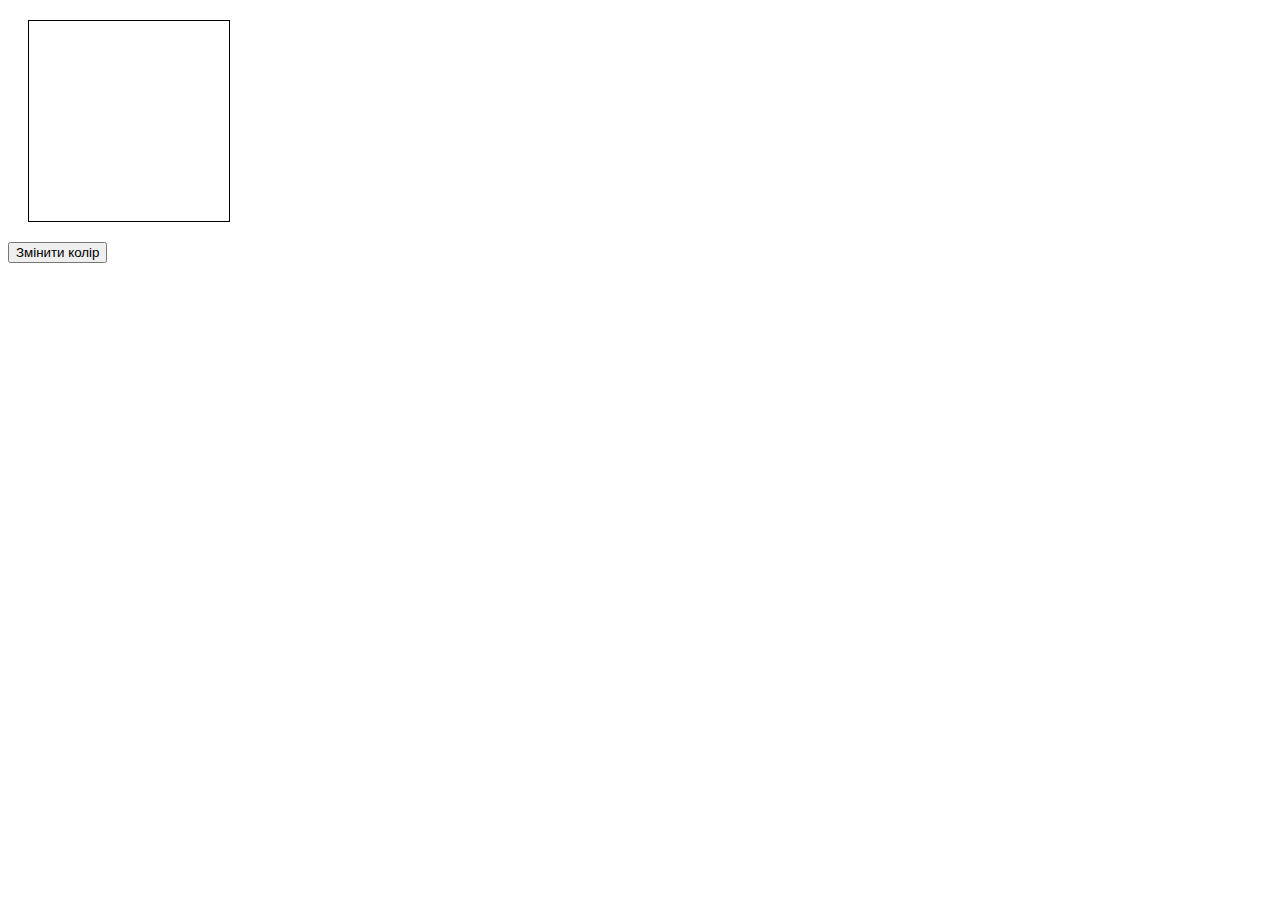
<file: kr/index.html>
<!DOCTYPE html>
<html lang="en">
<head>
    <meta charset="UTF-8">
    <meta name="viewport" content="width=device-width, initial-scale=1.0">
    <title>Зміна кольору фону</title>
    <link rel="stylesheet" type="text/css" href="styles.css">
</head>
<body>

<div id="myDiv"></div>
<button onclick="changeColor()">Змінити колір</button>

<script src="script.js"></script>

</body>
</html>
</file>
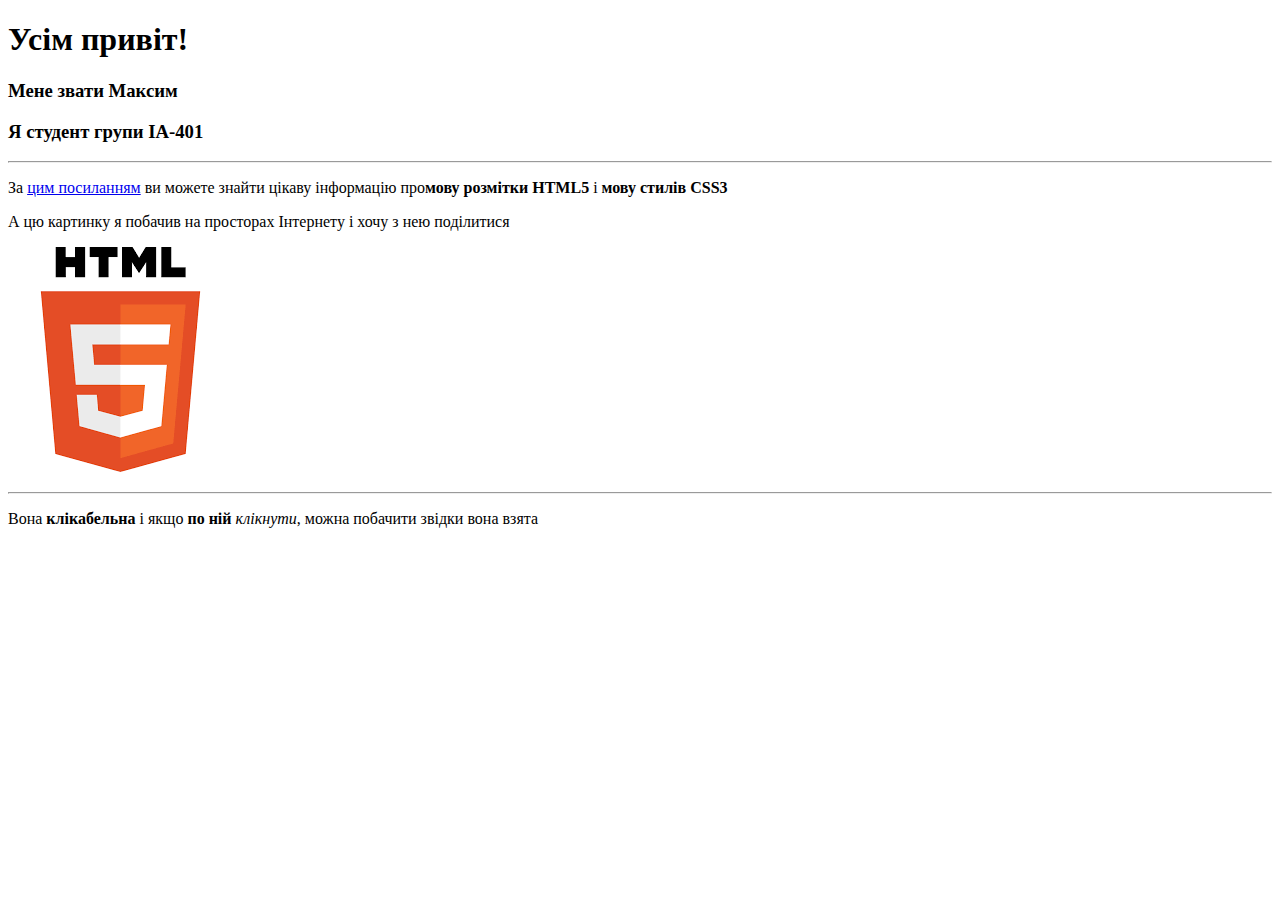
<file: lab1/index.html>
<!DOCTYPE html>
<html >
<head>
  <title>Welcome to My Website!</title>
  <meta charset="UTF-8">
</head>
<body>
<h1><b>Усім привіт!</b></h1>
<h3>Мене звати Максим</h3>
<h3>Я студент групи ІА-401</h3>
<hr>
<p>За <a href="https://www.w3schools.com/html/html_css.asp"> цим посиланням</a> ви можете знайти цікаву інформацію про<b>мову розмітки HTML5</b> і <b>мову стилів CSS3</b></p>
<p>А цю картинку я побачив на просторах Інтернету і хочу з нею поділитися</p>
<p><a href="https://www.google.com/url?sa=i&url=https%3A%2F%2Fen.wikipedia.org%2Fwiki%2FHTML5&psig=AOvVaw3NC8YJrgKK1BJ0MLT9KIGZ&ust=1700948349968000&source=images&cd=vfe&opi=89978449&ved=0CBEQjRxqFwoTCKiZ6sLM3YIDFQAAAAAdAAAAABAE"><img src="images/photo.png"></a></p>
<hr>
<p>Вона <b>клікабельна</b> і якщо <b>по ній</b> <i>клікнути</i>, можна побачити звідки вона взята</p>
</body>
</html>
</file>
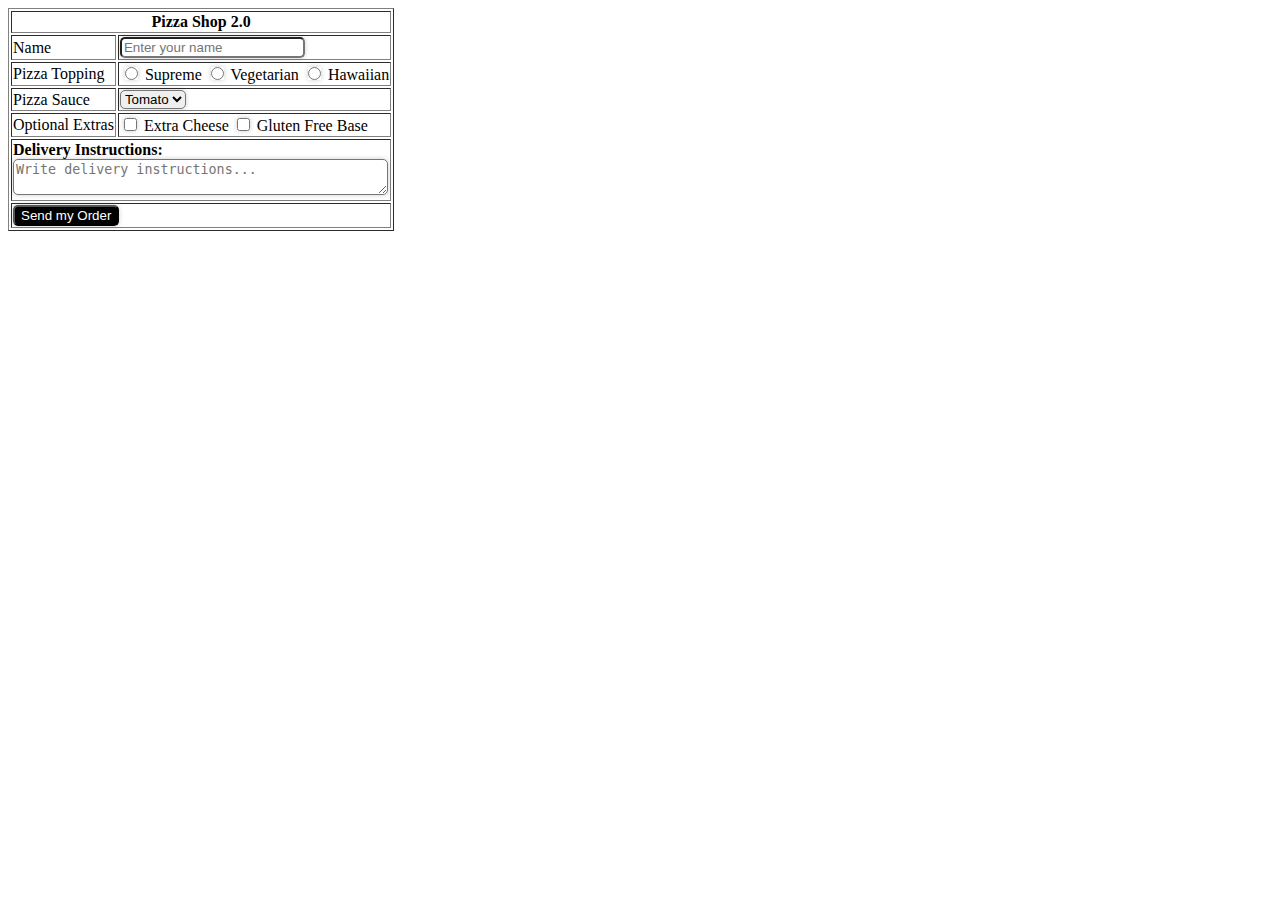
<file: lab2/index.html>
<!DOCTYPE html>
<html lang="en">
<head>
  <title>Pizza Shop 2.0</title>
  <link rel="stylesheet" href="styles.css">
</head>
<body>
<div>
  <table border="1">
    <tr>
      <th colspan="2">Pizza Shop 2.0</th>
    </tr>
    <tr>
      <td>Name</td>
      <td><input type="text" name="name" id="name" placeholder="Enter your name"></td>
    </tr>
    <tr>
      <td>Pizza Topping</td>
      <td style="display: block;">
        <input type="radio" name="topping" value="Supreme"> Supreme
        <input type="radio" name="topping" value="Vegetarian"> Vegetarian
        <input type="radio" name="topping" value="Hawaiian"> Hawaiian
      </td>
    </tr>
    <tr>
      <td>Pizza Sauce</td>
      <td>
        <select name="sauce" id="sauce">
          <option value="Tomato">Tomato</option>
          <option value="Pesto">Pesto</option>
        </select>
      </td>
    </tr>
    <tr>
      <td>Optional Extras</td>
      <td>
        <input type="checkbox" name="extras[]" value="Extra Cheese"> Extra Cheese
        <input type="checkbox" name="extras[]" value="Gluten Free Base"> Gluten Free Base
      </td>
    </tr>
    <tr>
      <td colspan="2">
        <label for="instructions" style="display: block;">Delivery Instructions:</label>
        <textarea style="width: 98%;" name="instructions" placeholder="Write delivery instructions..." id="instructions"></textarea></td>
    </tr>
    <tr>
      <td colspan="2"><input type="submit" value="Send my Order" id="submitOrder" /></td>
    </tr>
  </table>
</div>
</body>
</html>
</file>
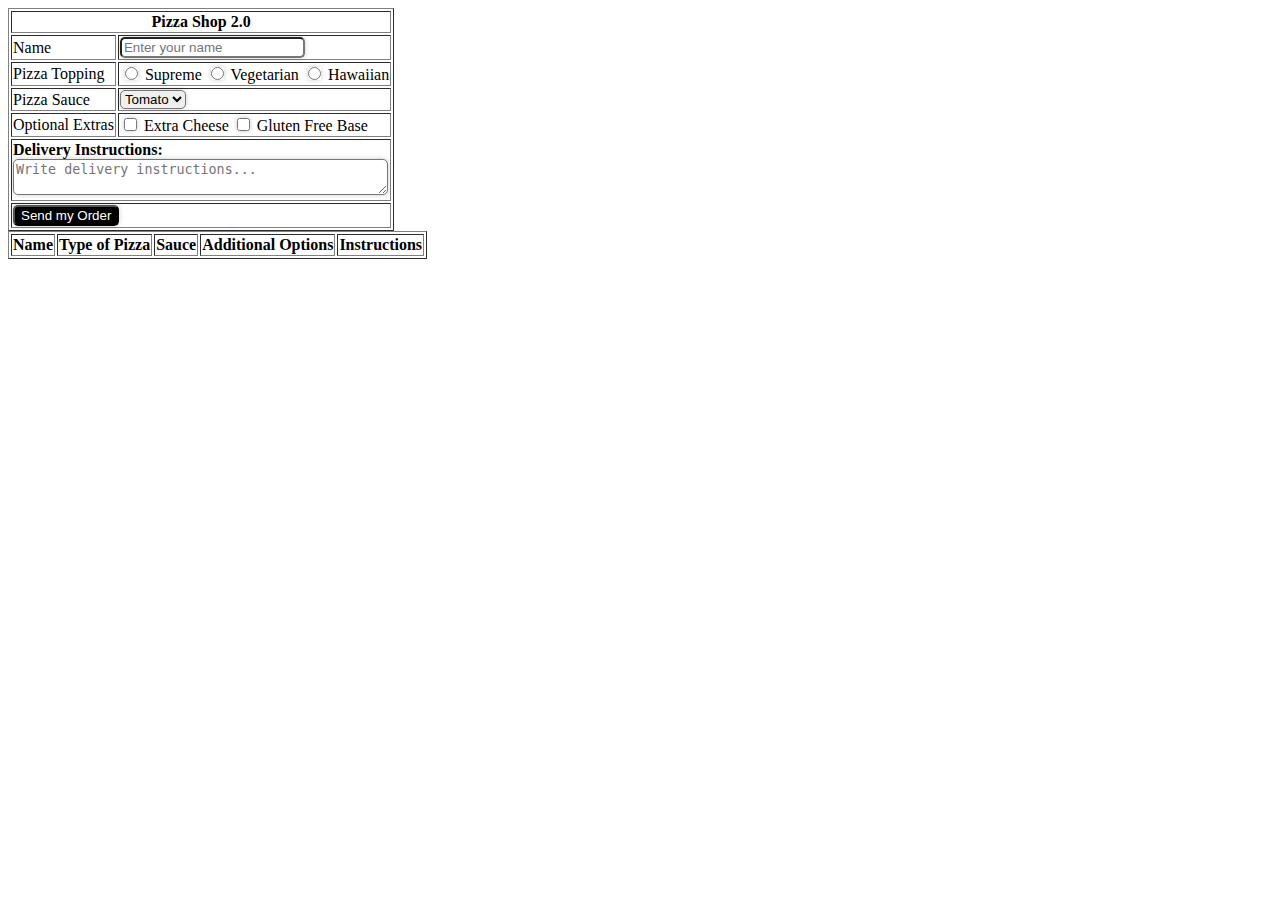
<file: lab4/t1/index.html>
<!DOCTYPE html>
<html lang="en">
<head>
  <title>Pizza Shop 2.0</title>
  <link rel="stylesheet" href="styles.css">
</head>
<body>
<div>
  <table border="1">
    <tr>
      <th colspan="2">Pizza Shop 2.0</th>
    </tr>
    <tr>
      <td>Name</td>
      <td><input type="text" name="name" id="name" placeholder="Enter your name"></td>
    </tr>
    <tr>
      <td>Pizza Topping</td>
      <td style="display: block;">
        <input type="radio" name="topping" value="Supreme"> Supreme
        <input type="radio" name="topping" value="Vegetarian"> Vegetarian
        <input type="radio" name="topping" value="Hawaiian"> Hawaiian
      </td>
    </tr>
    <tr>
      <td>Pizza Sauce</td>
      <td>
        <select name="sauce" id="sauce">
          <option value="Tomato">Tomato</option>
          <option value="Pesto">Pesto</option>
        </select>
      </td>
    </tr>
    <tr>
      <td>Optional Extras</td>
      <td>
        <input type="checkbox" name="extras[]" value="Extra Cheese"> Extra Cheese
        <input type="checkbox" name="extras[]" value="Gluten Free Base"> Gluten Free Base
      </td>
    </tr>
    <tr>
      <td colspan="2">
        <label for="instructions" style="display: block;">Delivery Instructions:</label>
        <textarea style="width: 98%;" name="instructions" placeholder="Write delivery instructions..." id="instructions"></textarea></td>
    </tr>
    <tr>
      <td colspan="2"><input type="submit" value="Send my Order" id="submitOrder" /></td>
    </tr>
  </table>

  <table border="1" id="orderTable">
    <tr>
      <th>Name</th>
      <th>Type of Pizza</th>
      <th>Sauce</th>
      <th>Additional Options</th>
      <th>Instructions</th>
    </tr>
  </table>
</div>

<script src="script.js"></script>
</body>
</html>
</file>
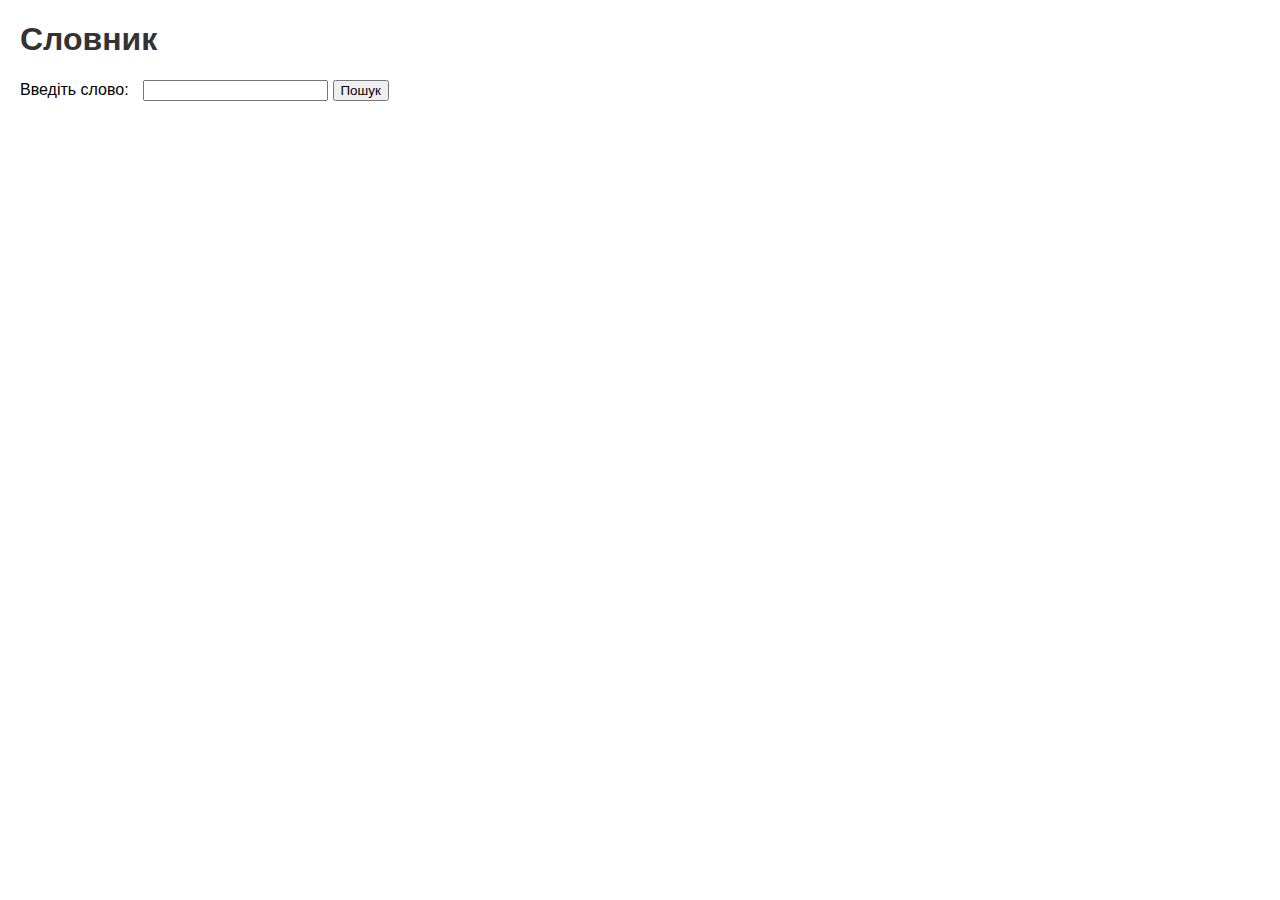
<file: lab4/t2/index.html>
<!DOCTYPE html>
<html lang="en">
<head>
    <meta charset="UTF-8">
    <meta name="viewport" content="width=device-width, initial-scale=1.0">
    <title>Словник</title>
    <link rel="stylesheet" href="styles.css">
</head>
<body>

<h1>Словник</h1>

<form id="dictionaryForm">
    <label for="wordInput">Введіть слово:</label>
    <input type="text" id="wordInput" required>
    <button type="button" onclick="searchWord()">Пошук</button>
</form>

<div id="result"></div>

<script src="script.js"></script>

</body>
</html>
</file>
<file: kr/styles.css>
#myDiv {
    width: 200px;
    height: 200px;
    border: 1px solid #000;
    margin: 20px;
}
</file>
<file: lab2/styles.css>
form {
    border-radius: 10px;
    box-shadow: 0 0 10px rgba(0, 0, 0, 0.2);
}

label {
    font-weight: bold;
}

input, select, textarea {
    border-radius: 5px;
    box-shadow: 0 0 5px rgba(0, 0, 0, 0.2);
}

input[type="submit"] {
    background-color: #000;
    color: #fff;
    border-radius: 5px;
    box-shadow: 0 0 5px rgba(0, 0, 0, 0.2);
}
</file>
<file: lab4/t1/styles.css>
form {
    border-radius: 10px;
    box-shadow: 0 0 10px rgba(0, 0, 0, 0.2);
}

label {
    font-weight: bold;
}

input, select, textarea {
    border-radius: 5px;
    box-shadow: 0 0 5px rgba(0, 0, 0, 0.2);
}

input[type="submit"] {
    background-color: #000;
    color: #fff;
    border-radius: 5px;
    box-shadow: 0 0 5px rgba(0, 0, 0, 0.2);
}
</file>
<file: lab4/t2/styles.css>
body {
    font-family: Arial, sans-serif;
    margin: 20px;
}

h1 {
    color: #333;
}

form {
    margin-bottom: 20px;
}

label {
    margin-right: 10px;
}

button {
    cursor: pointer;
}
</file>
